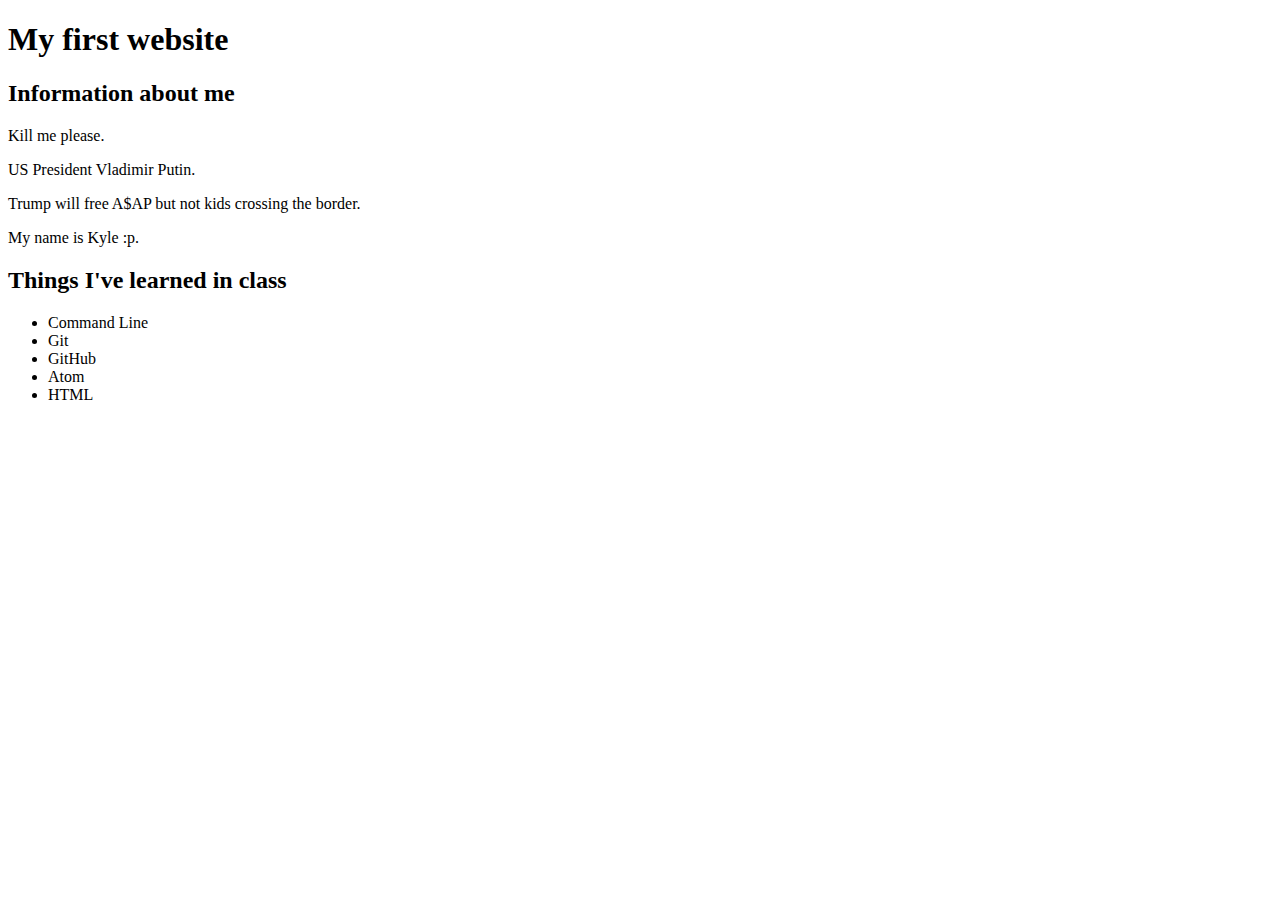
<file: WeLearn/M1-html-css/L1-Git-CMD/index.html>
<!DOCTYPE html>
<head>
  <meta charset="utf-8">
  <title> Intro to HTML</title>
</head>
<body>
  <h1>My first website</h1>
  <section>
    <h2> Information about me</h2>
    <p> Kill me please.</p>
    <p> US President Vladimir Putin.</p>
    <p> Trump will free A$AP but not kids crossing the border.</p>
    <p> My name is Kyle :p.</p>
  </section>
  <section>
    <h2>Things I've learned in class</h2>
    <ul>
      <li>Command Line</li>
      <li>Git</li>
      <li>GitHub</li>
      <li>Atom</li>
      <li>HTML</li>
    </ul>
  </section>
</body>
</file>
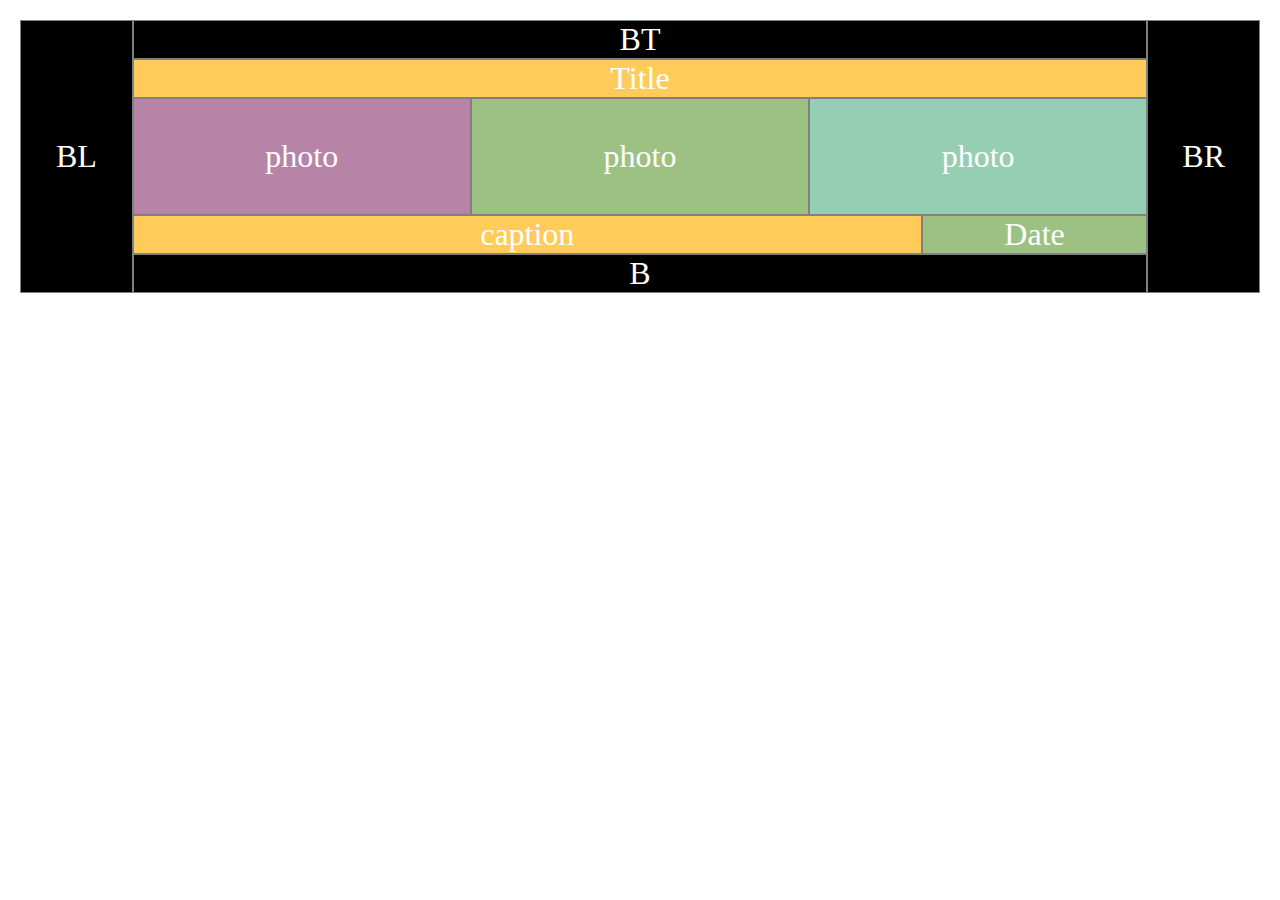
<file: WeLearn/M2-javaScript/L1-JSIntro/index.html>
<!--
  Copyright 2018 Google LLC
  Licensed under the Apache License, Version 2.0 (the "License");
  you may not use this file except in compliance with the License.
  You may obtain a copy of the License at
       http://www.apache.org/licenses/LICENSE-2.0
  Unless required by applicable law or agreed to in writing, software
  distributed under the License is distributed on an "AS IS" BASIS,
  WITHOUT WARRANTIES OR CONDITIONS OF ANY KIND, either express or implied.
  See the License for the specific language governing permissions and
  limitations under the License.
-->
<!DOCTYPE html>
<head>
  <meta charset="UTF-8">
  <title>Format 2</title>
  <link rel="stylesheet" href="style.css">
  <!-- <link rel="stylesheet" href="format_2.css"> -->
</head>
<body>
  <div class="container">
    <div id="b" class="border sideL">BL</div>
    <div id="b" class="border top">BT</div>
    <div id="b" class="border sideR">BR</div>
    <div id="title">Title</div>
    <div id="p1" class="photo">photo</div>
    <div id="p2" class="photo">photo</div>
    <div id="p3" class="photo">photo</div>

    <div id="caption" class="caption">caption</div><!-- Insert a caption div here -->

    <div id="date">Date</div>
    <div id="b" class="border bottom">B</div>
  </div>
</body>
<script type="text/javascript" src="script.js"> </script>
</file>
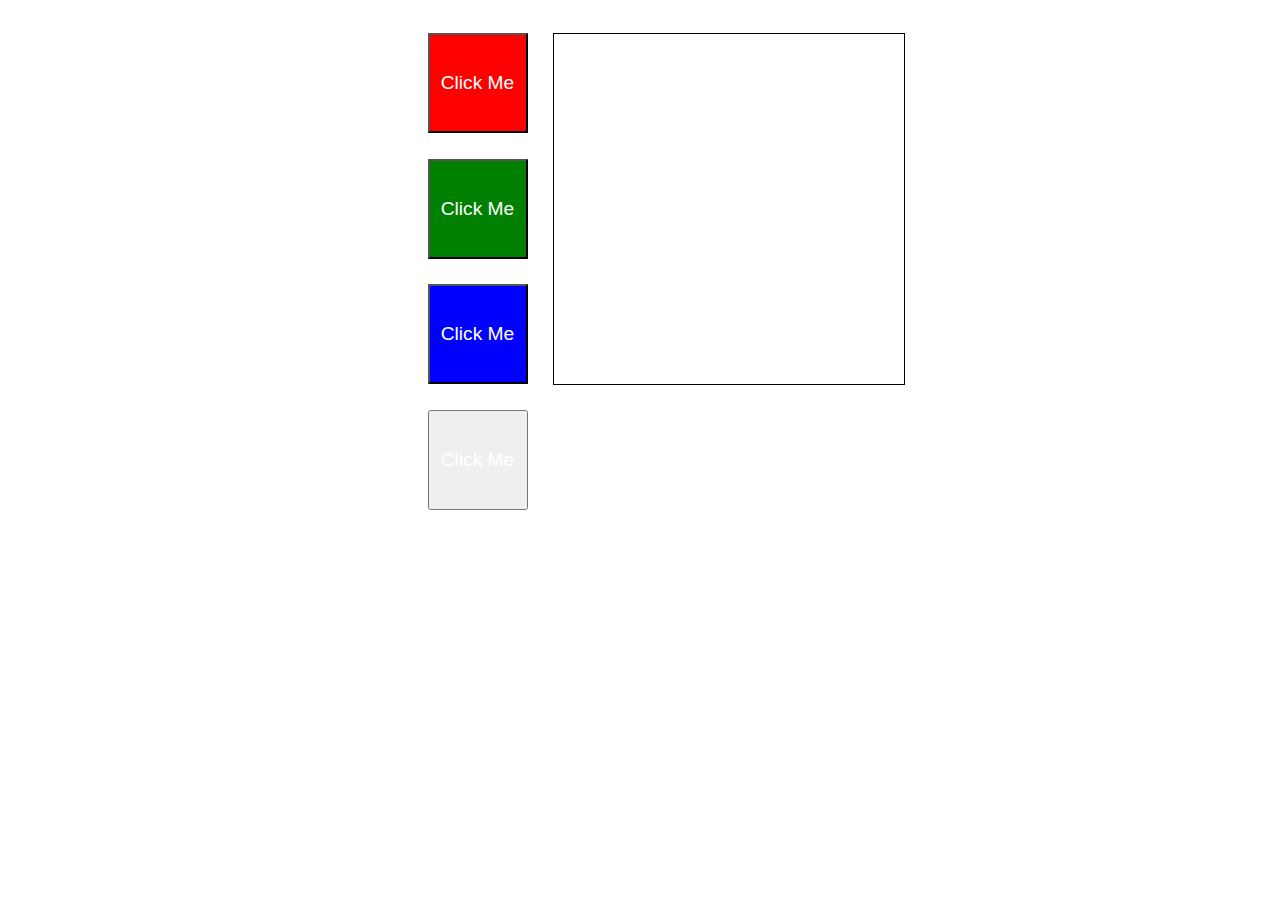
<file: WeLearn/M2-javaScript/Labs/index.html>
<!--
  Copyright 2018 Google LLC

  Licensed under the Apache License, Version 2.0 (the "License");
  you may not use this file except in compliance with the License.
  You may obtain a copy of the License at

       http://www.apache.org/licenses/LICENSE-2.0

  Unless required by applicable law or agreed to in writing, software
  distributed under the License is distributed on an "AS IS" BASIS,
  WITHOUT WARRANTIES OR CONDITIONS OF ANY KIND, either express or implied.
  See the License for the specific language governing permissions and
  limitations under the License.
-->
<!DOCTYPE html>
<html>
  <head>
    <meta charset="UTF-8">
    <title>Colorize Buttons Lab</title>
  <link rel="stylesheet" href="style.css">
  </head>
  <body>

    <div class="container">
      <button class="btn" id="red">Click Me</button>
      <button class="btn" id="green">Click Me</button>
      <button class="btn" id="blue" >Click Me</button>
      <button class="btn" id="clear" >Click Me</button>
      <div id="response-box"></div>
    </div>

  <script src="script.js"></script>
  </body>
</html>
</file>
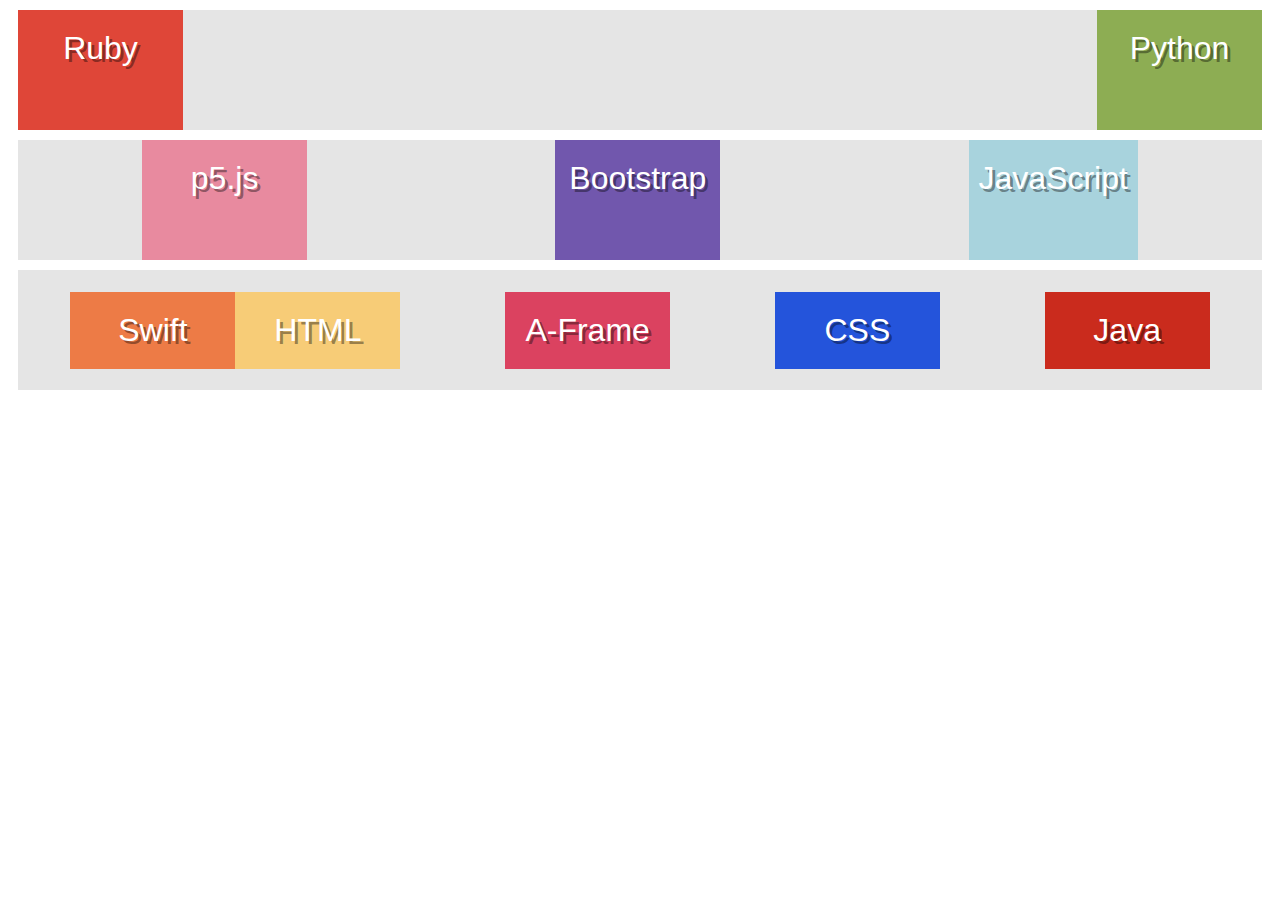
<file: WeLearn/M1-html-css/L2-css-flex/version 2/index.html>
<!DOCTYPE html>
<html>
  <head>
    <meta charset="utf-8">
    <title>Test Page</title>
    <link rel="stylesheet" href="style.css" />
  </head>
  <body>
    <div class="row" id="row1">
      <div class="item" id="ruby">Ruby</div>
      <div class="item" id="python">Python</div>
    </div>
    <div class="row" id="row2">
      <div class="item" id="p5">p5.js</div>
      <div class="item" id="bootstrap">Bootstrap</div>
      <div class="item" id="js">JavaScript</div>
    </div>
    <div class="row" id="row3">
      <div class="subrow">
      <div class="item" id="swift">Swift</div>
      <div class="item" id="hyper">HTML</div>
    </div>
      <div class="item" id="aframe">A-Frame</div>
      <div class="item" id="css">CSS</div>
      <div class="item" id="java">Java</div>
    </div>
  </body>
</html>
</file>
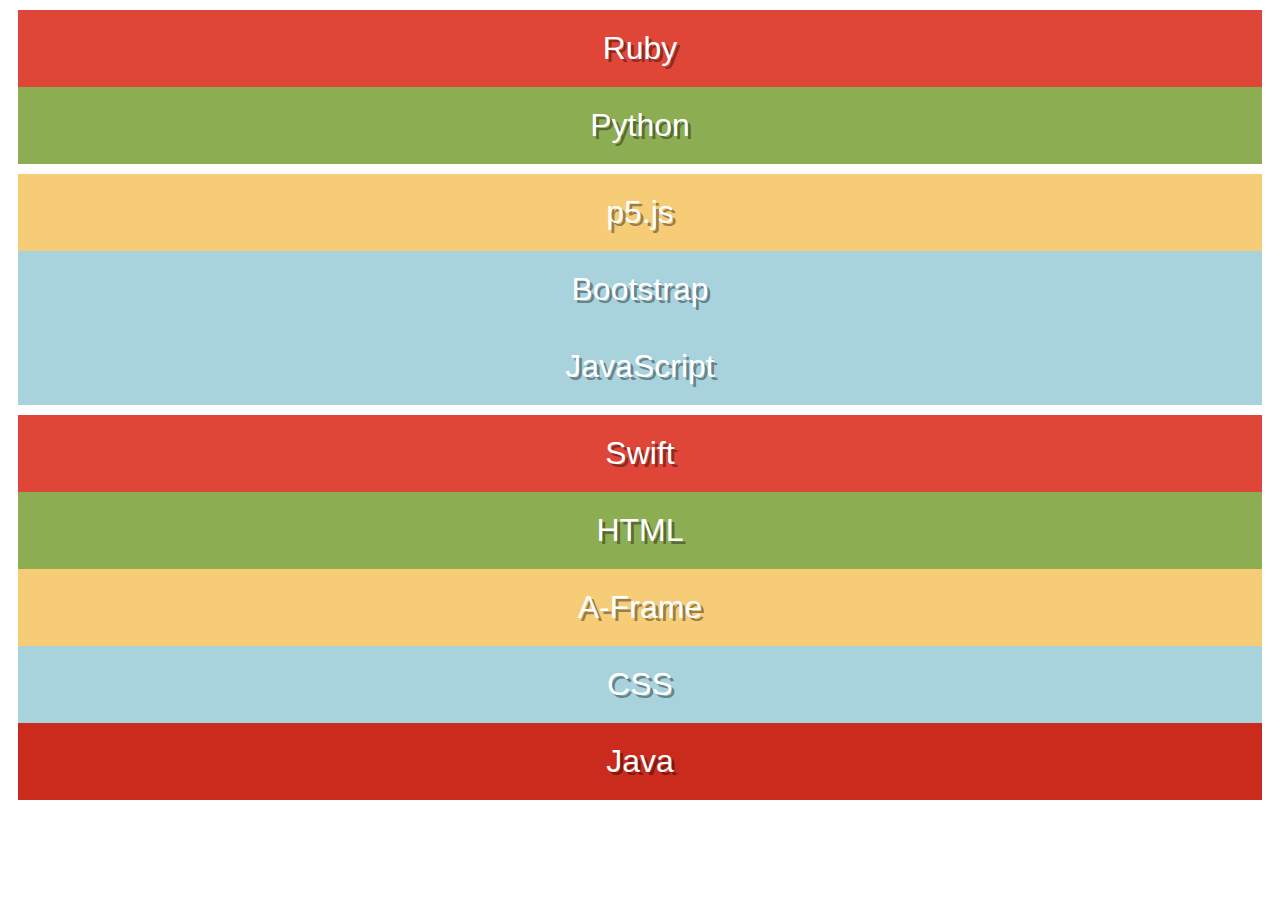
<file: WeLearn/M1-html-css/L2-css-flex/version 3/index.html>
<!DOCTYPE html>
<html>
  <head>
    <meta charset="utf-8">
    <title>Test Page</title>
    <link rel="stylesheet" href="style.css" />
  </head>
  <body>
    <div class="row" id="row1">
      <div class="item" id="ruby">Ruby</div>
      <div class="item" id="python">Python</div>
    </div>
    <div class="row" id="row2">
      <div class="item" id="p5">p5.js</div>
      <div class="item" id="bootstrap">Bootstrap</div>
      <div class="item" id="js">JavaScript</div>
    </div>
    <div class="row" id="row3">
      <div class="item" id="swift">Swift</div>
      <div class="item" id="hyper">HTML</div>
      <div class="item" id="aframe">A-Frame</div>
      <div class="item" id="css">CSS</div>
      <div class="item" id="java">Java</div>
    </div>
  </body>
</html>
</file>
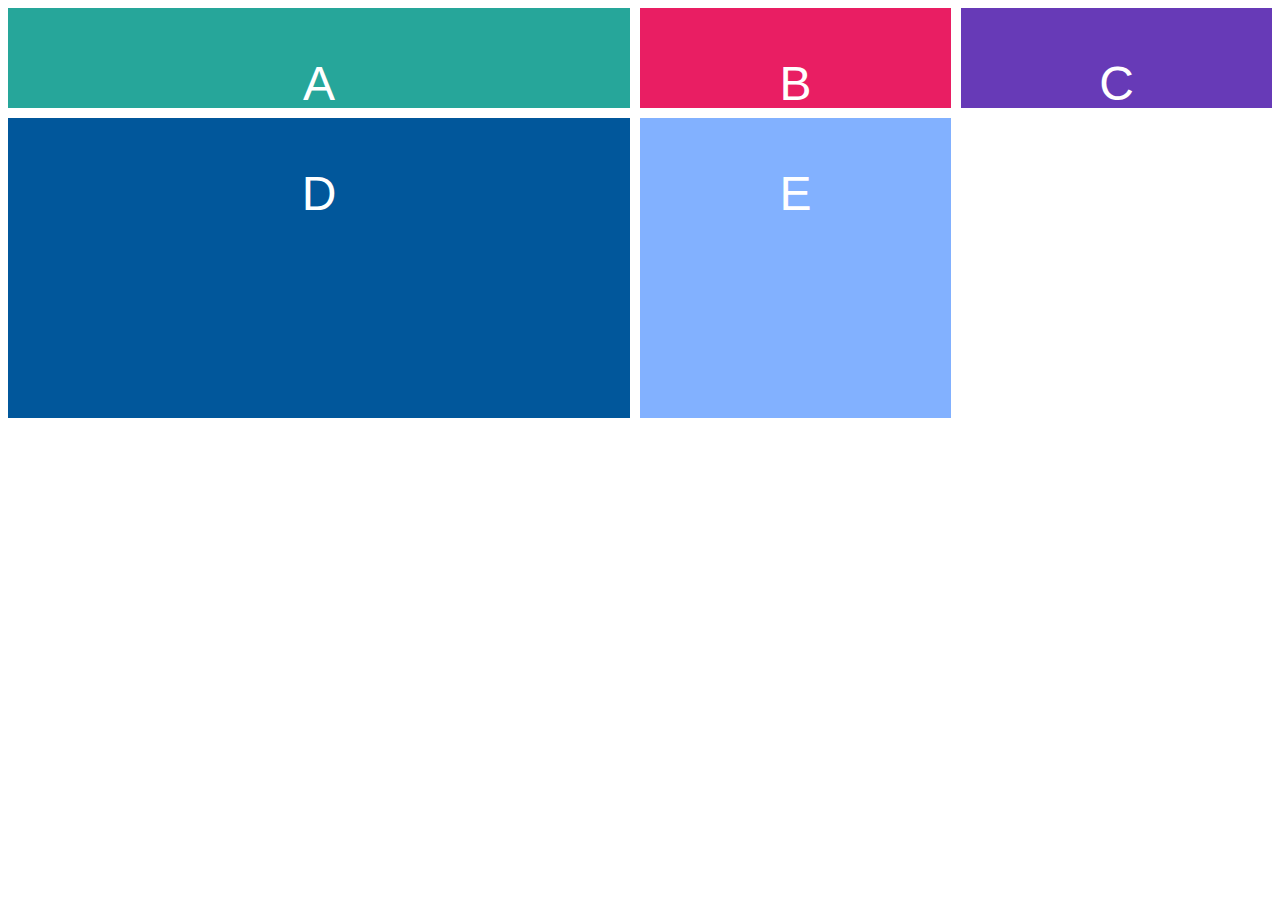
<file: WeLearn/M1-html-css/L3-css/version 1/index.html>
<!DOCTYPE html>
<head>
  <meta charset="utf-8">
  <title>CSS Grid Example</title>
  <link rel="stylesheet" href="style.css">
  <link href="https://fonts.googleapis.com/css?family=Roboto" rel="stylesheet">
</head>
<body>
  <div class="wrapper">
    <div class="box a"><p class="text">A</p></div>
    <div class="box b"><p class="text">B</p></div>
    <div class="box c"><p class="text">C</p></div>
    <div class="box d"><p class="text">D</p></div>
    <div class="box e"><p class="text">E</p></div>
  </div>
</body>
</file>
<file: WeLearn/M2-javaScript/L2-JSFunction/DOM/index.html>
<!DOCTYPE html>
<head>
  <meta charset="utf-8">
  <title>Event</title>
  <link rel="stylesheet" href="style.css">
</head>
<body>
  <button id = "mybutton">button</button>
  <div id="box"></div>
</body>
<script type="text/javascript" src="script.js">
</script>
</file>
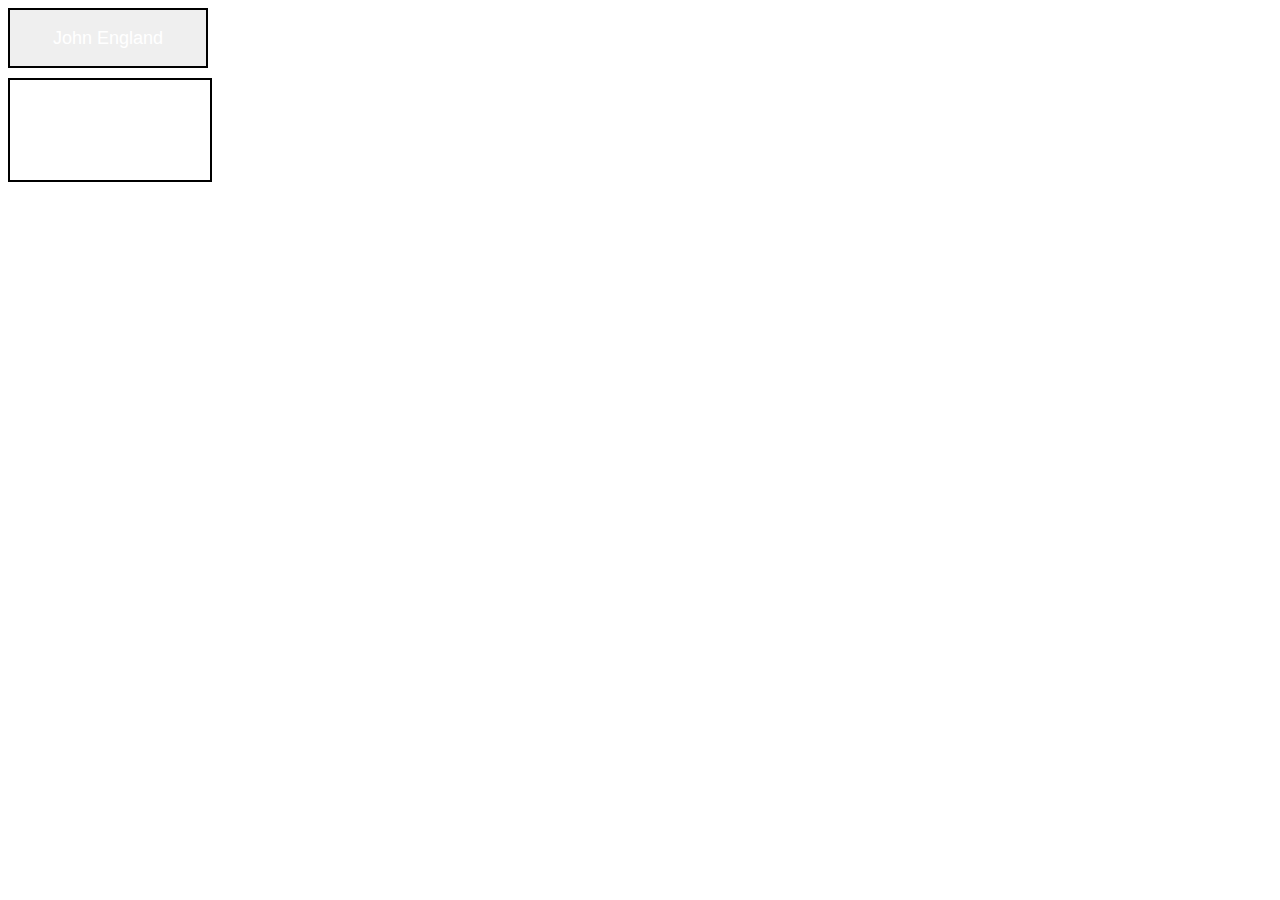
<file: WeLearn/M2-javaScript/L3-JSObject-Array/console/index.html>
<!DOCTYPE html>
<head>
  <meta charset="utf-8">
  <title>Event</title>
  <link rel="stylesheet" href="style.css">
</head>
<body>
  <button id = "mybutton">John England</button>
  <div id="box"></div>
</body>
<script type="text/javascript" src="script.js">
</script>
</file>
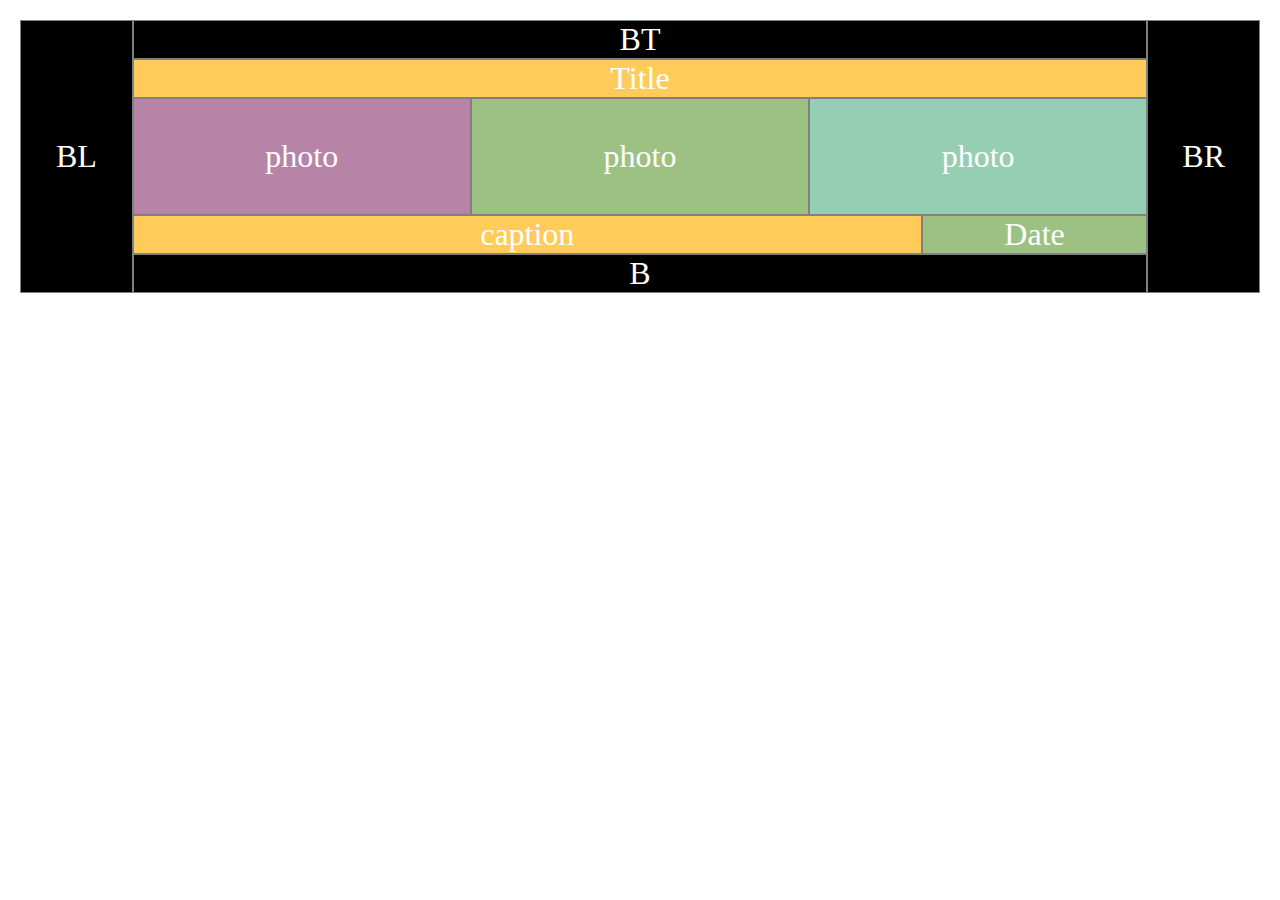
<file: WeLearn/M1-html-css/Labs/lab2-format-fanatics/format_2.html>
<!--
  Copyright 2018 Google LLC
  Licensed under the Apache License, Version 2.0 (the "License");
  you may not use this file except in compliance with the License.
  You may obtain a copy of the License at
       http://www.apache.org/licenses/LICENSE-2.0
  Unless required by applicable law or agreed to in writing, software
  distributed under the License is distributed on an "AS IS" BASIS,
  WITHOUT WARRANTIES OR CONDITIONS OF ANY KIND, either express or implied.
  See the License for the specific language governing permissions and
  limitations under the License.
-->
<!DOCTYPE html>
<head>
  <meta charset="UTF-8">
  <title>Format 2</title>
  <link rel="stylesheet" href="basic.css">
  <link rel="stylesheet" href="format_2.css">
</head>
<body>
  <div class="container">
    <div id="b" class="border sideL">BL</div>
    <div id="b" class="border top">BT</div>
    <div id="b" class="border sideR">BR</div>
    <div id="title">Title</div>
    <div id="p1" class="photo">photo</div>
    <div id="p2" class="photo">photo</div>
    <div id="p3" class="photo">photo</div>

    <div id="caption" class="caption">caption</div><!-- Insert a caption div here -->

    <div id="date">Date</div>
    <div id="b" class="border bottom">B</div>
  </div>
</body>
</file>
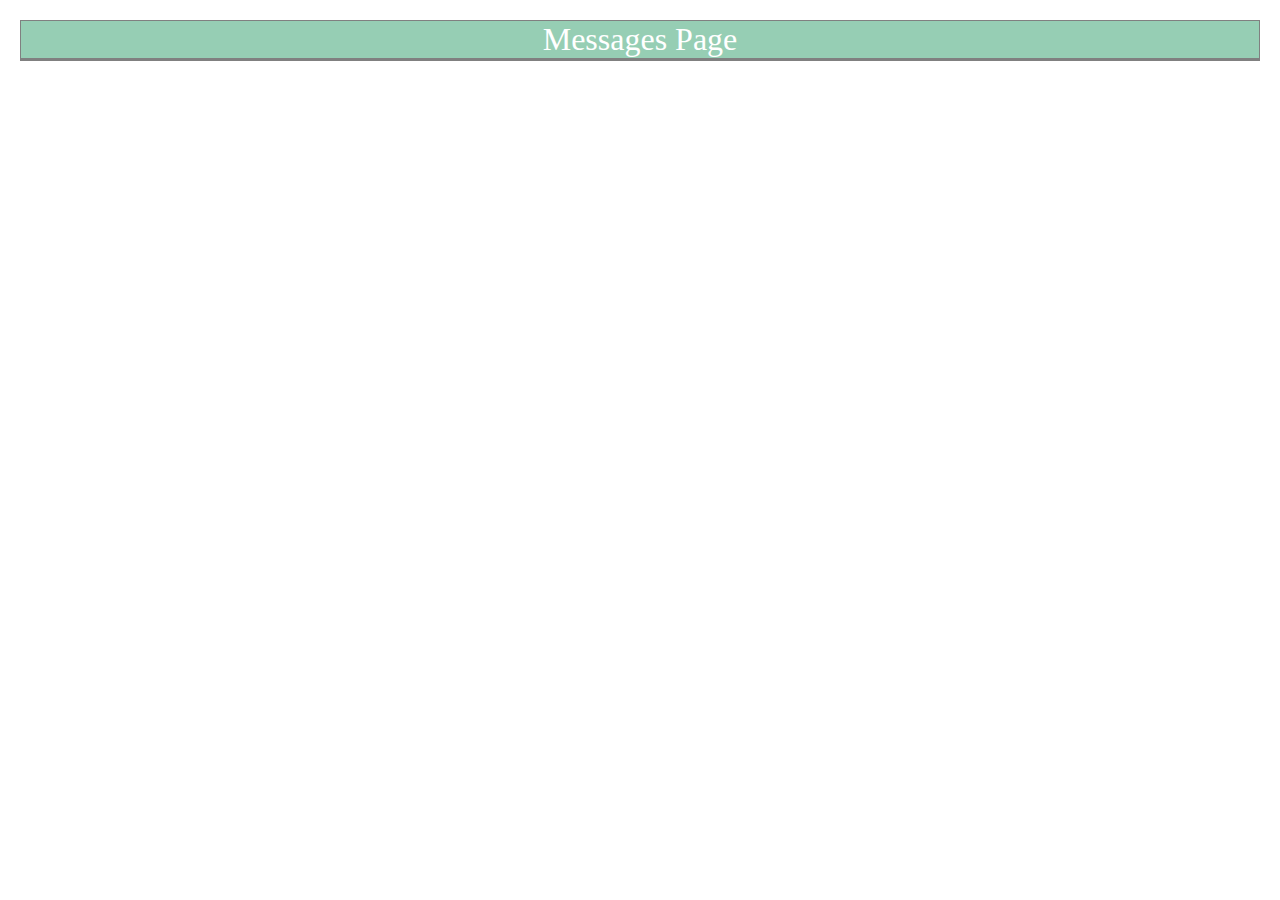
<file: WeLearn/M1-html-css/Labs/lab2-format-fanatics/format_four.html>
<!--
  Copyright 2018 Google LLC

  Licensed under the Apache License, Version 2.0 (the "License");
  you may not use this file except in compliance with the License.
  You may obtain a copy of the License at

       http://www.apache.org/licenses/LICENSE-2.0

  Unless required by applicable law or agreed to in writing, software
  distributed under the License is distributed on an "AS IS" BASIS,
  WITHOUT WARRANTIES OR CONDITIONS OF ANY KIND, either express or implied.
  See the License for the specific language governing permissions and
  limitations under the License.
-->
<!DOCTYPE html>
<head>
  <meta charset="UTF-8">
  <title>Format 4</title>
  <link rel="stylesheet" href="basic.css">
  <link rel="stylesheet" href="format_four.css">
</head>
<body>
  <div class="container">
    <div id="title">Messages Page</div>
    <div id="messages">
      <!-- Replace this div with individual messages  -->
    </div>
  </div>
</body>
</file>
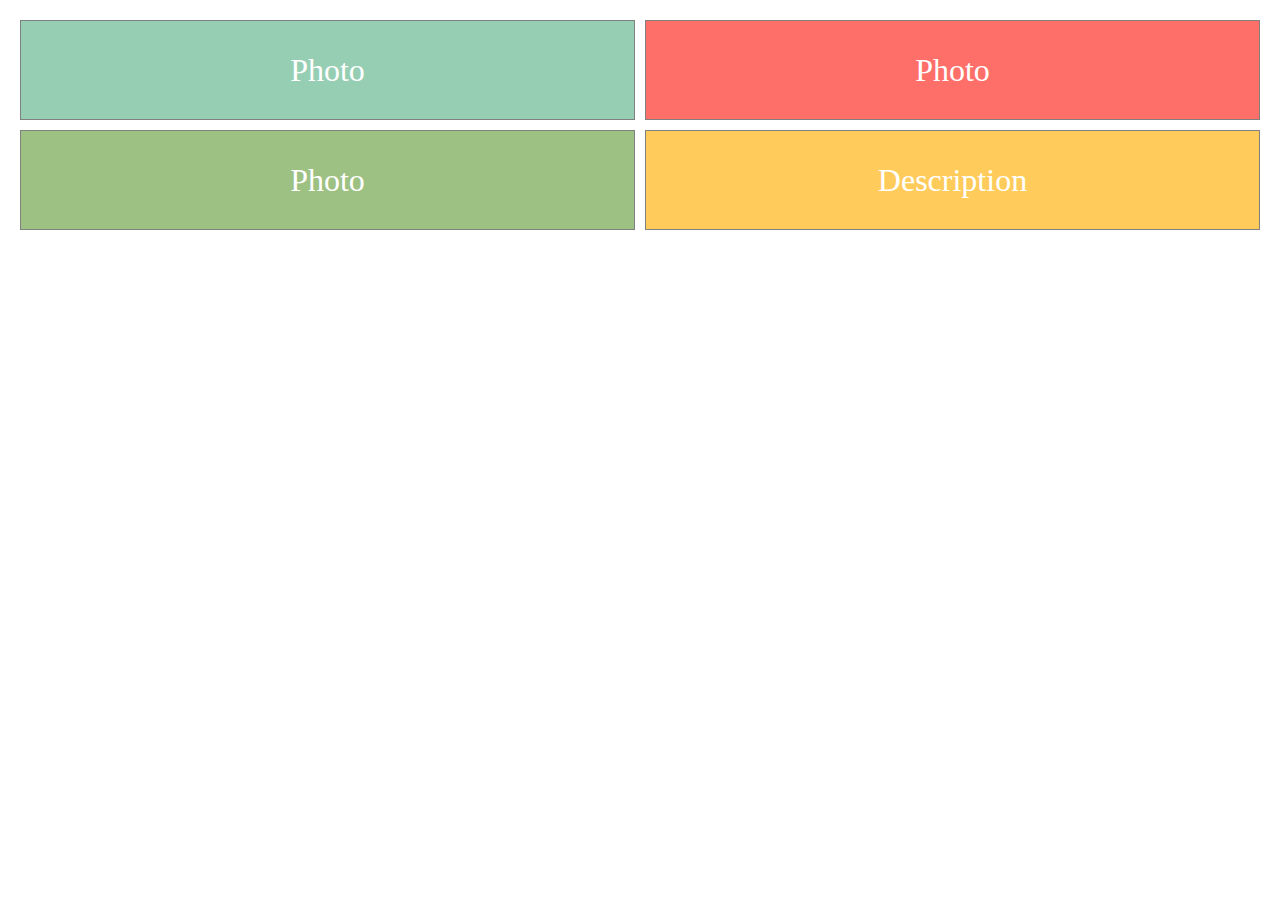
<file: WeLearn/M1-html-css/Labs/lab2-format-fanatics/format_one.html>
<!--
  Copyright 2018 Google LLC

  Licensed under the Apache License, Version 2.0 (the "License");
  you may not use this file except in compliance with the License.
  You may obtain a copy of the License at

       http://www.apache.org/licenses/LICENSE-2.0

  Unless required by applicable law or agreed to in writing, software
  distributed under the License is distributed on an "AS IS" BASIS,
  WITHOUT WARRANTIES OR CONDITIONS OF ANY KIND, either express or implied.
  See the License for the specific language governing permissions and
  limitations under the License.
-->
<!DOCTYPE html>
<head>
  <meta charset="UTF-8">
  <title>Format 1</title>
  <link rel="stylesheet" href="basic.css">
  <link rel="stylesheet" href="format_one.css">
</head>
<body>
  <div class="container">
    <div>Photo</div>
    <div>Photo</div>
    <div>Photo</div>
    <div>Description</div>
  </div>
</body>
</file>
<file: WeLearn/M2-javaScript/L1-JSIntro/style.css>
/*
 * Copyright 2018 Google LLC
 *
 * Licensed under the Apache License, Version 2.0 (the "License");
 * you may not use this file except in compliance with the License.
 * You may obtain a copy of the License at
 *
 *      http://www.apache.org/licenses/LICENSE-2.0
 *
 * Unless required by applicable law or agreed to in writing, software
 * distributed under the License is distributed on an "AS IS" BASIS,
 * WITHOUT WARRANTIES OR CONDITIONS OF ANY KIND, either express or implied.
 * See the License for the specific language governing permissions and
 * limitations under the License.
 */

.container {
  display: grid;
  grid-template-columns: repeat(11, 1fr);
  grid-template-rows: repeat(7, 1fr);
}


#b {
  background-color: black;
}
.sideL {
  grid-row: span 7;
}
.top {
  grid-column: span 9;
}
.sideR {
  grid-row: span 7;
}
#title {
  grid-column:  span 9;
}
.bottom {
  grid-column: span 9;
}
.photo {
  grid-column: span 3;
  grid-row: span 3;
}
.caption {
  grid-column: span 7;
}
#date {
  grid-column: span 2;
}

/*
 * Copyright 2018 Google LLC
 *
 * Licensed under the Apache License, Version 2.0 (the "License");
 * you may not use this file except in compliance with the License.
 * You may obtain a copy of the License at
 *
 *      http://www.apache.org/licenses/LICENSE-2.0
 *
 * Unless required by applicable law or agreed to in writing, software
 * distributed under the License is distributed on an "AS IS" BASIS,
 * WITHOUT WARRANTIES OR CONDITIONS OF ANY KIND, either express or implied.
 * See the License for the specific language governing permissions and
 * limitations under the License.
 */


/* Selects all div elements where the parent element has a class container AKA all of the individual blocks in the grid */
.container > div {
  align-items: center;
  border: solid grey thin;
  color: white;
  display: flex;
  font-size: 2em;
  justify-content: center;
}

html,
body {
  margin: 10px;
}

/* Creates a pattern of colors for the divs, these colors will repeat every 5 elements */
.container > div:nth-child(1n) {
  background-color: #96ceb4;
}

.container > div:nth-child(2n) {
  background-color: #ff6f69;
}

.container > div:nth-child(3n) {
  background-color: #9dc183;
}

.container > div:nth-child(4n) {
  background-color: #ffcc5c;
}

.container > div:nth-child(5n) {
  background-color: #b784a7;
}
</file>
<file: WeLearn/M2-javaScript/Labs/style.css>
/*
 * Copyright 2018 Google LLC
 *
 * Licensed under the Apache License, Version 2.0 (the "License");
 * you may not use this file except in compliance with the License.
 * You may obtain a copy of the License at
 *
 *      http://www.apache.org/licenses/LICENSE-2.0
 *
 * Unless required by applicable law or agreed to in writing, software
 * distributed under the License is distributed on an "AS IS" BASIS,
 * WITHOUT WARRANTIES OR CONDITIONS OF ANY KIND, either express or implied.
 * See the License for the specific language governing permissions and
 * limitations under the License.
 */

.btn {
  color: white;
  font-family: Helvetica;
  font-size: 1.2rem;
  font-weight: 100;
  height: 100px;
  width: 100px;
}

.container {
  display: grid;
  grid-gap: 25px;
  grid-template-columns: 100px 300px;
  margin: 25px;
}

body {
  display: flex;
  justify-content: center;
}

#response-box {
  border: solid thin black;
  grid-column: 2 / 3;
  grid-row: 1 / 4;
  height: 350px;
  width: 350px;
}

#red {
  background-color: red;
}

#blue {
  background-color: blue;
}

#green {
  background-color: green;
}
</file>
<file: WeLearn/M1-html-css/L2-css-flex/version 2/style.css>
/*
The first chunk of this CSS exists primarily so that you can see the elements.
Flexbox would work without it, but it's easier to see what's happening when the
font is large and when the items have a background color.
*/

/* Default to a sans-serif font */
html {
  font-family: sans-serif;
}

/* Color each language element */
#ruby {background-color: #DF4638;}
#python {background-color: #8DAD53;}
#js {background-color: #A8D3DD;}
#hyper {background-color: #F7CC77;}
#css {background-color: #2454DB;}
#aframe {background-color: #DB4260;}
#p5 {background-color: #E88A9F;}
#bootstrap {background-color: #7157AD;}
#java {background-color: #CA2B1D;}
#swift {background-color: #ED7B46;}

/* Style the .row elements */
.row {display:flex;
  background-color: rgba(0,0,0,0.1);
  margin: 10px;
  min-height: 120px;
}

/* Style the font of the .item elements */
.item {
  font-size: 32px;
  color: white;
  text-shadow: 3px 3px rgba(0, 0, 0, 0.4);
  text-align: center;
  white-space: nowrap;
  padding: 20px 10px;
  min-width: 145px;
}

/* ----------------------------------------------- */
/* ---Please do not modify code above this line--- */
/* ----------Code your flex classes below--------- */
/* ----------------------------------------------- */

/* Parent or Container elements */
/* Style them all at once with this selector */
.row {

}

/* OR Style each row individually with these selectors */
#row1 {
justify-content: space-between;

}

#row2 {
justify-content: space-around;

}

#row3 {justify-content: space-around;
align-items: center;

}

.subrow {display: flex;

}

/* Child elements or items */
.item {

}
</file>
<file: WeLearn/M1-html-css/L2-css-flex/version 3/style.css>
/*
The first chunk of this CSS exists primarily so that you can see the elements.
Flexbox would work without it, but it's easier to see what's happening when the
font is large and when the items have a background color.
*/

/* Default to a sans-serif font */
html {
  font-family: sans-serif;
}

/* Color each language element */
#ruby {background-color: #DF4638;}
#python {background-color: #8DAD53;}
#js {background-color: #A8D3DD;}
#hyper {background-color: #8DAD53;}
#css {background-color: #A8D3DD;}
#aframe {background-color: #F7CC77;}
#p5 {background-color: #F7CC77;}
#bootstrap {background-color: #A8D3DD;}
#java {background-color: #CA2B1D;}
#swift {background-color: #DF4638;}

/* Style the .row elements */
.row {
  background-color: rgba(0,0,0,0.1);
  margin: 10px;
  min-height: 120px;
}

/* Style the font of the .item elements */
.item {
  font-size: 32px;
  color: white;
  text-shadow: 3px 3px rgba(0, 0, 0, 0.4);
  text-align: center;
  white-space: nowrap;
  padding: 20px 10px;
  min-width: 145px;
}

/* ----------------------------------------------- */
/* ---Please do not modify code above this line--- */
/* ----------Code your flex classes below--------- */
/* ----------------------------------------------- */

/* Parent or Container elements */
/* Style them all at once with this selector */
.row {

}

/* OR Style each row individually with these selectors */
#row1 {

}

#row2 {

}

#row3 {

}

/* Child elements or items */
.item {

}
</file>
<file: WeLearn/M1-html-css/L3-css/version 1/style.css>
.box {
  height: 100%;
  position: relative;
  text-align: center;
  width: 100%;
}

.text {
  color: white;
  font-family: Helvetica;
  font-size: 300%;
}

.a {
  background-color: #26a69a;
}

.b {
  background-color: #e91e63;
}

.c {
  background-color: #673ab7;
}

.d {
  background-color: #01579b;
}

.e {
  background-color: #82b1ff;
}

.wrapper {
  display:grid;
  grid-gap: 10px;
  grid-template-columns: 2fr 1fr 1fr;
  grid-template-rows: 100px 300px;
}
</file>
<file: WeLearn/M2-javaScript/L2-JSFunction/DOM/style.css>
button {
  width: 200px;
  height: 60px;
  border: 2px solid black;
  font-size: 18px;
  color: white;
  margin-bottom: 10px;
}
.danger { background: red; }

#box {
  width: 200px;
  height: 100px;
  border: 2px solid black;
  transition: 500ms;
}
</file>
<file: WeLearn/M2-javaScript/L3-JSObject-Array/console/style.css>
button {
  width: 200px;
  height: 60px;
  border: 2px solid black;
  font-size: 18px;
  color: white;
  margin-bottom: 10px;
}
.danger { background: red; }

#box {
  width: 200px;
  height: 100px;
  border: 2px solid black;
  transition: 500ms;
}
</file>
<file: WeLearn/M1-html-css/Labs/lab2-format-fanatics/basic.css>
/*
 * Copyright 2018 Google LLC
 *
 * Licensed under the Apache License, Version 2.0 (the "License");
 * you may not use this file except in compliance with the License.
 * You may obtain a copy of the License at
 *
 *      http://www.apache.org/licenses/LICENSE-2.0
 *
 * Unless required by applicable law or agreed to in writing, software
 * distributed under the License is distributed on an "AS IS" BASIS,
 * WITHOUT WARRANTIES OR CONDITIONS OF ANY KIND, either express or implied.
 * See the License for the specific language governing permissions and
 * limitations under the License.
 */


/* Selects all div elements where the parent element has a class container AKA all of the individual blocks in the grid */
.container > div {
  align-items: center;
  border: solid grey thin;
  color: white;
  display: flex;
  font-size: 2em;
  justify-content: center;
}

html,
body {
  margin: 10px;
}

/* Creates a pattern of colors for the divs, these colors will repeat every 5 elements */
.container > div:nth-child(1n) {
  background-color: #96ceb4;
}

.container > div:nth-child(2n) {
  background-color: #ff6f69;
}

.container > div:nth-child(3n) {
  background-color: #9dc183;
}

.container > div:nth-child(4n) {
  background-color: #ffcc5c;
}

.container > div:nth-child(5n) {
  background-color: #b784a7;
}
</file>
<file: WeLearn/M1-html-css/Labs/lab2-format-fanatics/format_2.css>
/*
 * Copyright 2018 Google LLC
 *
 * Licensed under the Apache License, Version 2.0 (the "License");
 * you may not use this file except in compliance with the License.
 * You may obtain a copy of the License at
 *
 *      http://www.apache.org/licenses/LICENSE-2.0
 *
 * Unless required by applicable law or agreed to in writing, software
 * distributed under the License is distributed on an "AS IS" BASIS,
 * WITHOUT WARRANTIES OR CONDITIONS OF ANY KIND, either express or implied.
 * See the License for the specific language governing permissions and
 * limitations under the License.
 */

.container {
  display: grid;
  grid-template-columns: repeat(11, 1fr);
  grid-template-rows: repeat(7, 1fr);
}


#b {
  background-color: black;
}
.sideL {
  grid-row: span 7;
}
.top {
  grid-column: span 9;
}
.sideR {
  grid-row: span 7;
}
#title {
  grid-column:  span 9;
}
.bottom {
  grid-column: span 9;
}
.photo {
  grid-column: span 3;
  grid-row: span 3;
}
.caption {
  grid-column: span 7;
}
#date {
  grid-column: span 2;
}
</file>
<file: WeLearn/M1-html-css/Labs/lab2-format-fanatics/format_four.css>
/*
 * Copyright 2018 Google LLC
 *
 * Licensed under the Apache License, Version 2.0 (the "License");
 * you may not use this file except in compliance with the License.
 * You may obtain a copy of the License at
 *
 *      http://www.apache.org/licenses/LICENSE-2.0
 *
 * Unless required by applicable law or agreed to in writing, software
 * distributed under the License is distributed on an "AS IS" BASIS,
 * WITHOUT WARRANTIES OR CONDITIONS OF ANY KIND, either express or implied.
 * See the License for the specific language governing permissions and
 * limitations under the License.
 */

.container {
  display: grid;
  /* Style rows and columns */
}

#title {
  grid-column: /*this should span the entire page*/;
}

/* Style family members */
</file>
<file: WeLearn/M1-html-css/Labs/lab2-format-fanatics/format_one.css>
/*
 * Copyright 2018 Google LLC
 *
 * Licensed under the Apache License, Version 2.0 (the "License");
 * you may not use this file except in compliance with the License.
 * You may obtain a copy of the License at
 *
 *      http://www.apache.org/licenses/LICENSE-2.0
 *
 * Unless required by applicable law or agreed to in writing, software
 * distributed under the License is distributed on an "AS IS" BASIS,
 * WITHOUT WARRANTIES OR CONDITIONS OF ANY KIND, either express or implied.
 * See the License for the specific language governing permissions and
 * limitations under the License.
 */

.container {
  display: grid;
  grid-template-columns: repeat(2, 1fr);
  grid-template-rows: 100px 100px;
  grid-gap: 10px;
}
</file>
